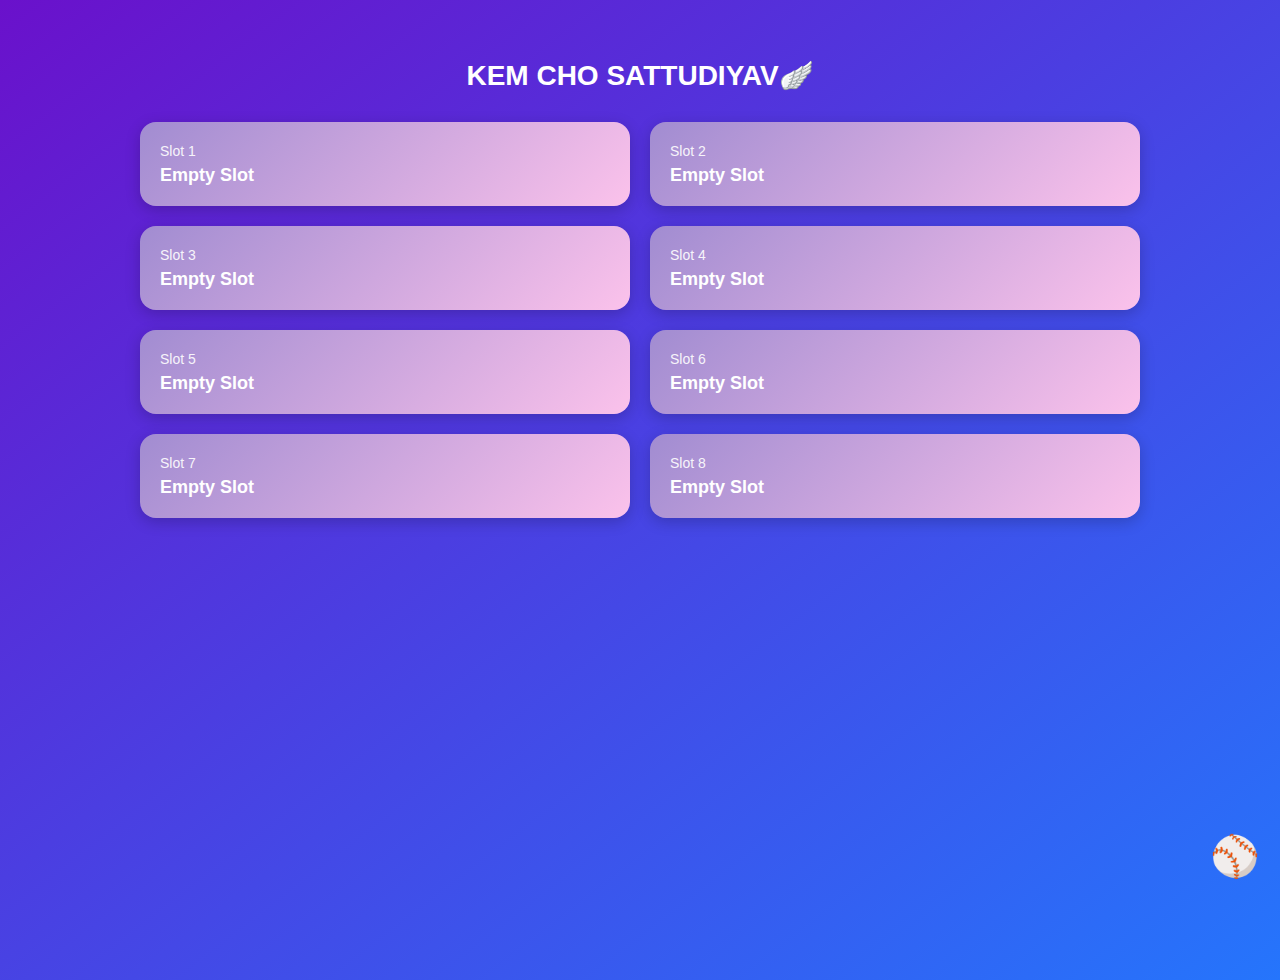
<file: index.html>
<!DOCTYPE html>
<html lang="en">
<head>
  <meta charset="UTF-8" />
  <meta name="viewport" content="width=device-width, initial-scale=1.0" />
  <title>KEM CHO SATUDIYA</title>
  <link rel="stylesheet" href="style.css" />
</head>
<body>
  <div class="dashboard">
    <h1>KEM CHO SATTUDIYAV🪽</h1>
    <div class="slots-container">
      <!-- 8 Slots -->
      <div class="slot-card"><span>Slot 1</span><h2>Empty Slot</h2></div>
      <div class="slot-card"><span>Slot 2</span><h2>Empty Slot</h2></div>
      <div class="slot-card"><span>Slot 3</span><h2>Empty Slot</h2></div>
      <div class="slot-card"><span>Slot 4</span><h2>Empty Slot</h2></div>
      <div class="slot-card"><span>Slot 5</span><h2>Empty Slot</h2></div>
      <div class="slot-card"><span>Slot 6</span><h2>Empty Slot</h2></div>
      <div class="slot-card"><span>Slot 7</span><h2>Empty Slot</h2></div>
      <div class="slot-card"><span>Slot 8</span><h2>Empty Slot</h2></div>
    </div>
  </div>
  <!-- Ball Icon Button -->
<div class="ball-icon" onclick="openLogin()">
  ⚾
</div>
<!-- Login Popup -->
<div id="loginModal" class="modal">
  <div class="modal-content">
    <span class="close" onclick="closeLogin()">&times;</span>
    <h2>Login</h2>
    <input type="text" id="username" placeholder="Username" />
    <input type="password" id="password" placeholder="Password" />
    <button onclick="checkLogin()">Login</button>
    <p id="loginMsg"></p>
  </div>
</div>

<script src="app.js" defer></script>
</body>
</html>
</file>
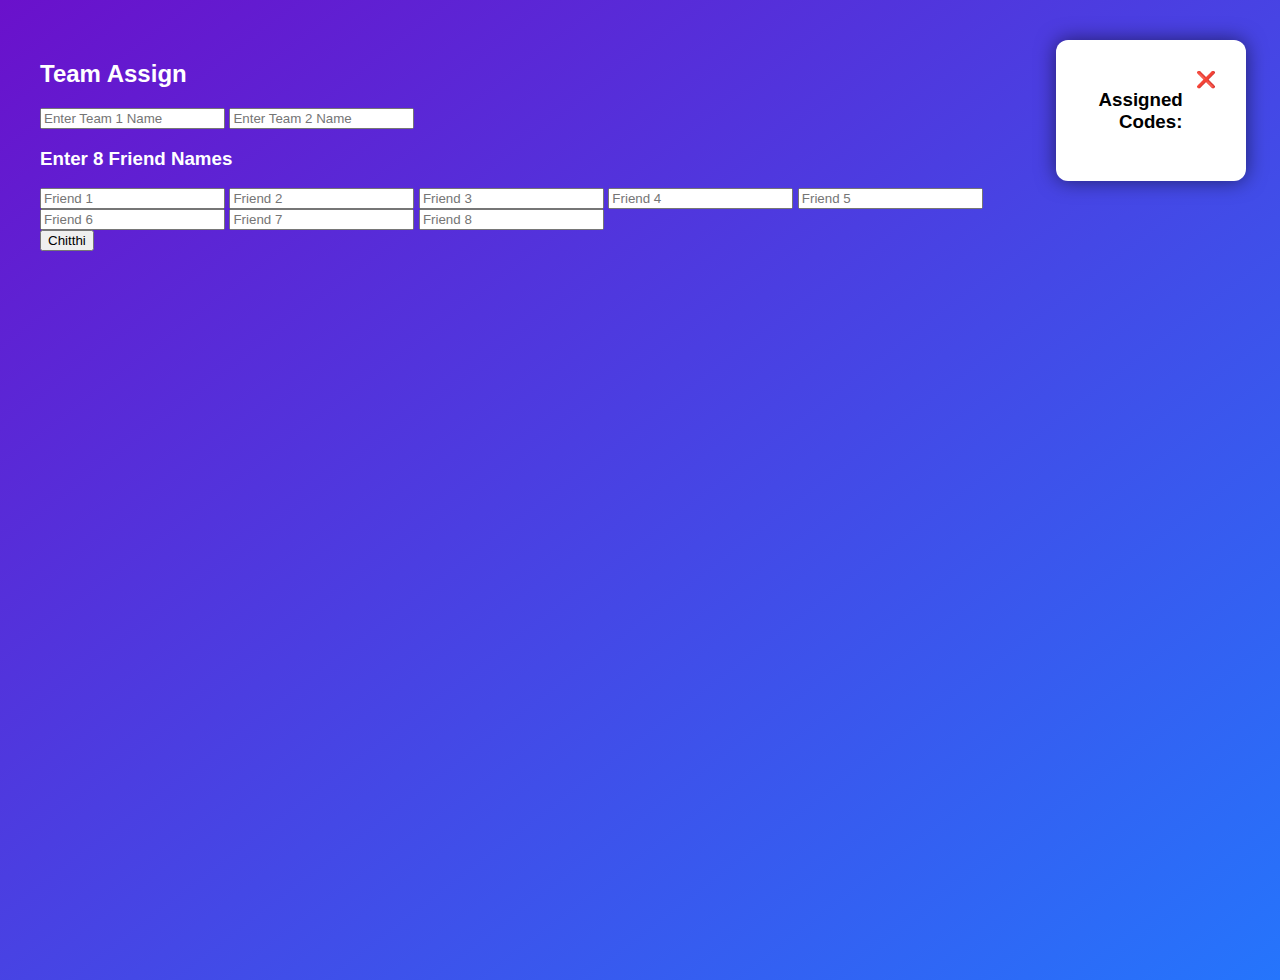
<file: dashboard.html>
<!DOCTYPE html>
<html lang="en">
<head>
  <meta charset="UTF-8" />
  <title>Team Assignment</title>
  <link rel="stylesheet" href="style.css" />
</head>
<body>
  <div class="container">
    <h2>Team Assign</h2>
    <input type="text" id="team1" placeholder="Enter Team 1 Name" />
    <input type="text" id="team2" placeholder="Enter Team 2 Name" />
    
    <div id="friends">
      <h3>Enter 8 Friend Names</h3>
      <input type="text" placeholder="Friend 1" />
      <input type="text" placeholder="Friend 2" />
      <input type="text" placeholder="Friend 3" />
      <input type="text" placeholder="Friend 4" />
      <input type="text" placeholder="Friend 5" />
      <input type="text" placeholder="Friend 6" />
      <input type="text" placeholder="Friend 7" />
      <input type="text" placeholder="Friend 8" />
    </div>

    <button onclick="assignTeams()">Chitthi</button>
  </div>

  <div id="resultPopup" class="popup">
    <div class="popup-content">
      <span onclick="this.parentElement.parentElement.style.display='none'" style="float:right;cursor:pointer;">❌</span>
      <h3>Assigned Codes:</h3>
      <div id="resultContent"></div>
    </div>
  </div>

  <div id="liveSlots" class="live-box"></div>

  <script src="dashboard.js"></script>
</body>
</html>
</file>
<file: style.css>
body {
  margin: 0;
  padding: 0;
  font-family: 'Segoe UI', Tahoma, Geneva, Verdana, sans-serif;
  background: linear-gradient(to bottom right, #6a11cb, #2575fc);
  color: white;
  min-height: 100vh;
  display: flex;
  justify-content: center;
  align-items: flex-start;
  padding: 40px;
}

.dashboard {
  width: 100%;
  max-width: 1000px;
  text-align: center;
}

h1 {
  font-size: 28px;
  margin-bottom: 30px;
}

.slots-container {
  display: grid;
  grid-template-columns: 1fr 1fr;
  gap: 20px;
}

.slot-card {
  background: linear-gradient(135deg, #a18cd1 0%, #fbc2eb 100%);
  padding: 20px;
  border-radius: 16px;
  box-shadow: 0 4px 15px rgba(0, 0, 0, 0.2);
  text-align: left;
  transition: transform 0.2s;
}

.slot-card:hover {
  transform: scale(1.02);
}

.slot-card span {
  font-size: 14px;
  opacity: 0.9;
}

.slot-card h2 {
  margin: 5px 0 0;
  font-size: 18px;
  font-weight: bold;
}

/* Ball Icon */
.ball-icon {
  position: fixed;
  bottom: 20px;
  right: 20px;
  font-size: 40px;
  cursor: pointer;
  animation: spin 4s linear infinite;
}

/* Spin Animation */
@keyframes spin {
  0% { transform: rotate(0deg); }
  100% { transform: rotate(360deg); }
}

/* Login Modal Styles */
.modal {
  display: none;
  position: fixed;
  z-index: 999;
  left: 0;
  top: 0;
  width: 100%;
  height: 100%;
  background: rgba(0,0,0,0.6);
  justify-content: center;
  align-items: center;
}

.modal-content {
  background: white;
  padding: 30px;
  border-radius: 10px;
  width: 300px;
  text-align: center;
  color: black;
  position: relative;
}

.modal-content input {
  width: 90%;
  padding: 8px;
  margin: 10px 0;
  border-radius: 5px;
  border: 1px solid #ccc;
}

.modal-content button {
  background-color: #2575fc;
  color: white;
  padding: 10px 20px;
  border: none;
  border-radius: 6px;
  cursor: pointer;
}

.modal-content .close {
  position: absolute;
  top: 10px;
  right: 15px;
  font-size: 20px;
  cursor: pointer;
}

/* Live Player Box After Chitthi */
.live-box {
  margin-top: 30px;
  display: grid;
  grid-template-columns: repeat(auto-fit, minmax(140px, 1fr));
  gap: 15px;
  padding: 20px;
}

/* Popup Style for Assigned Players */
.popup-content {
  background: white;
  padding: 30px;
  border-radius: 12px;
  max-width: 400px;
  width: 90%;
  text-align: center;
  box-shadow: 0 0 20px #00000088;
  color: black;
}
</file>
